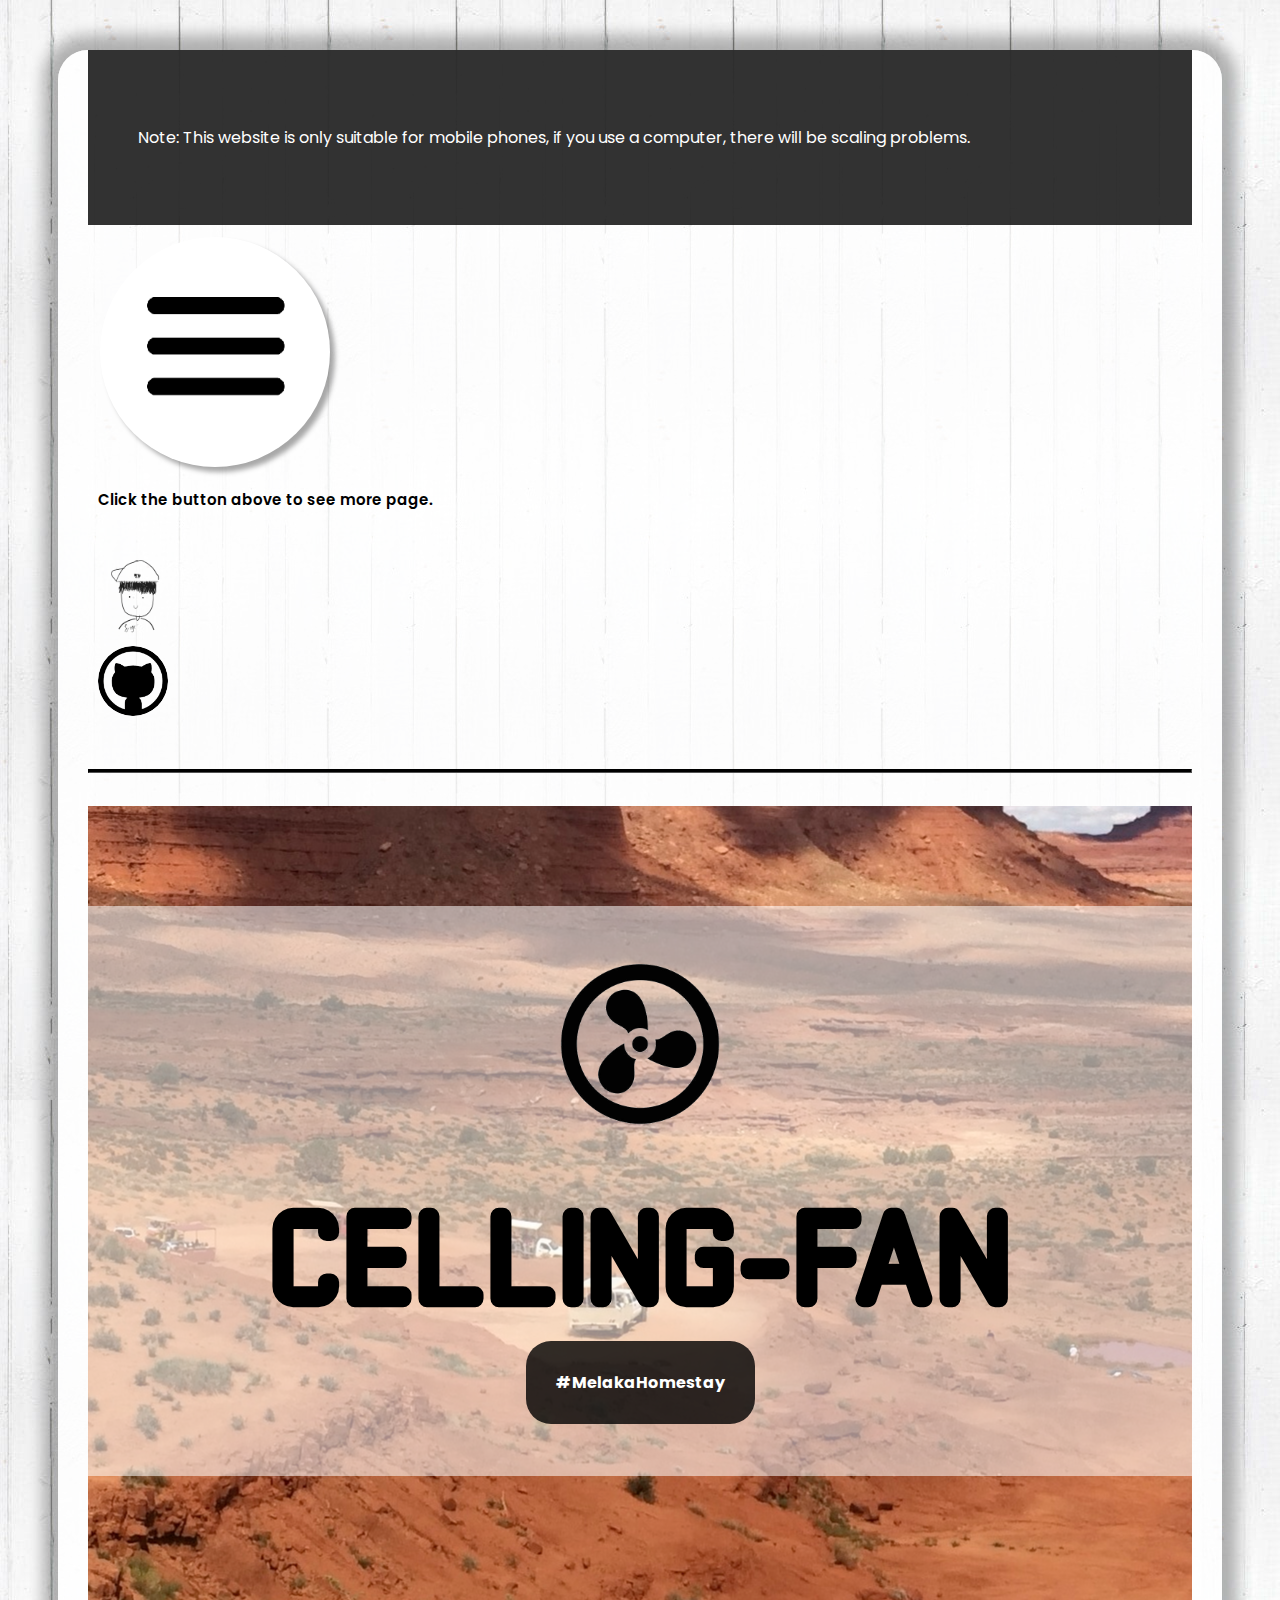
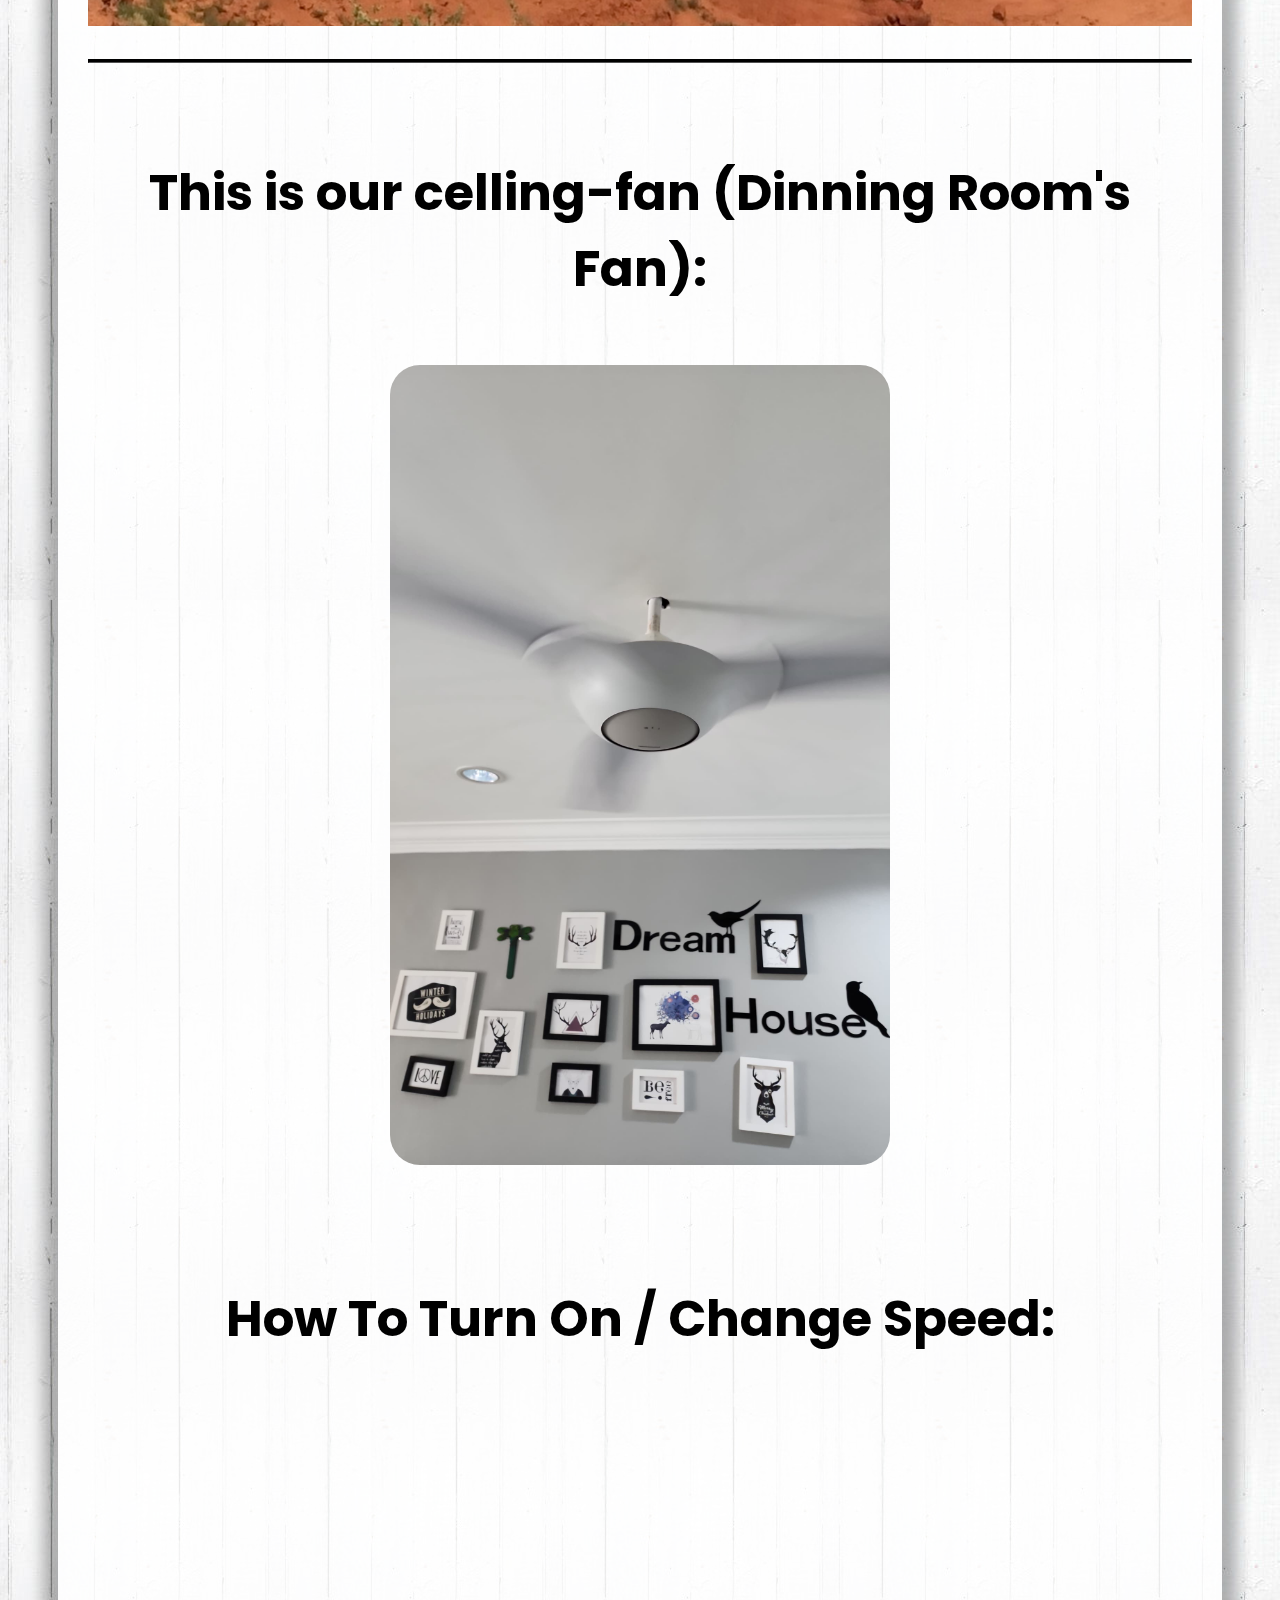
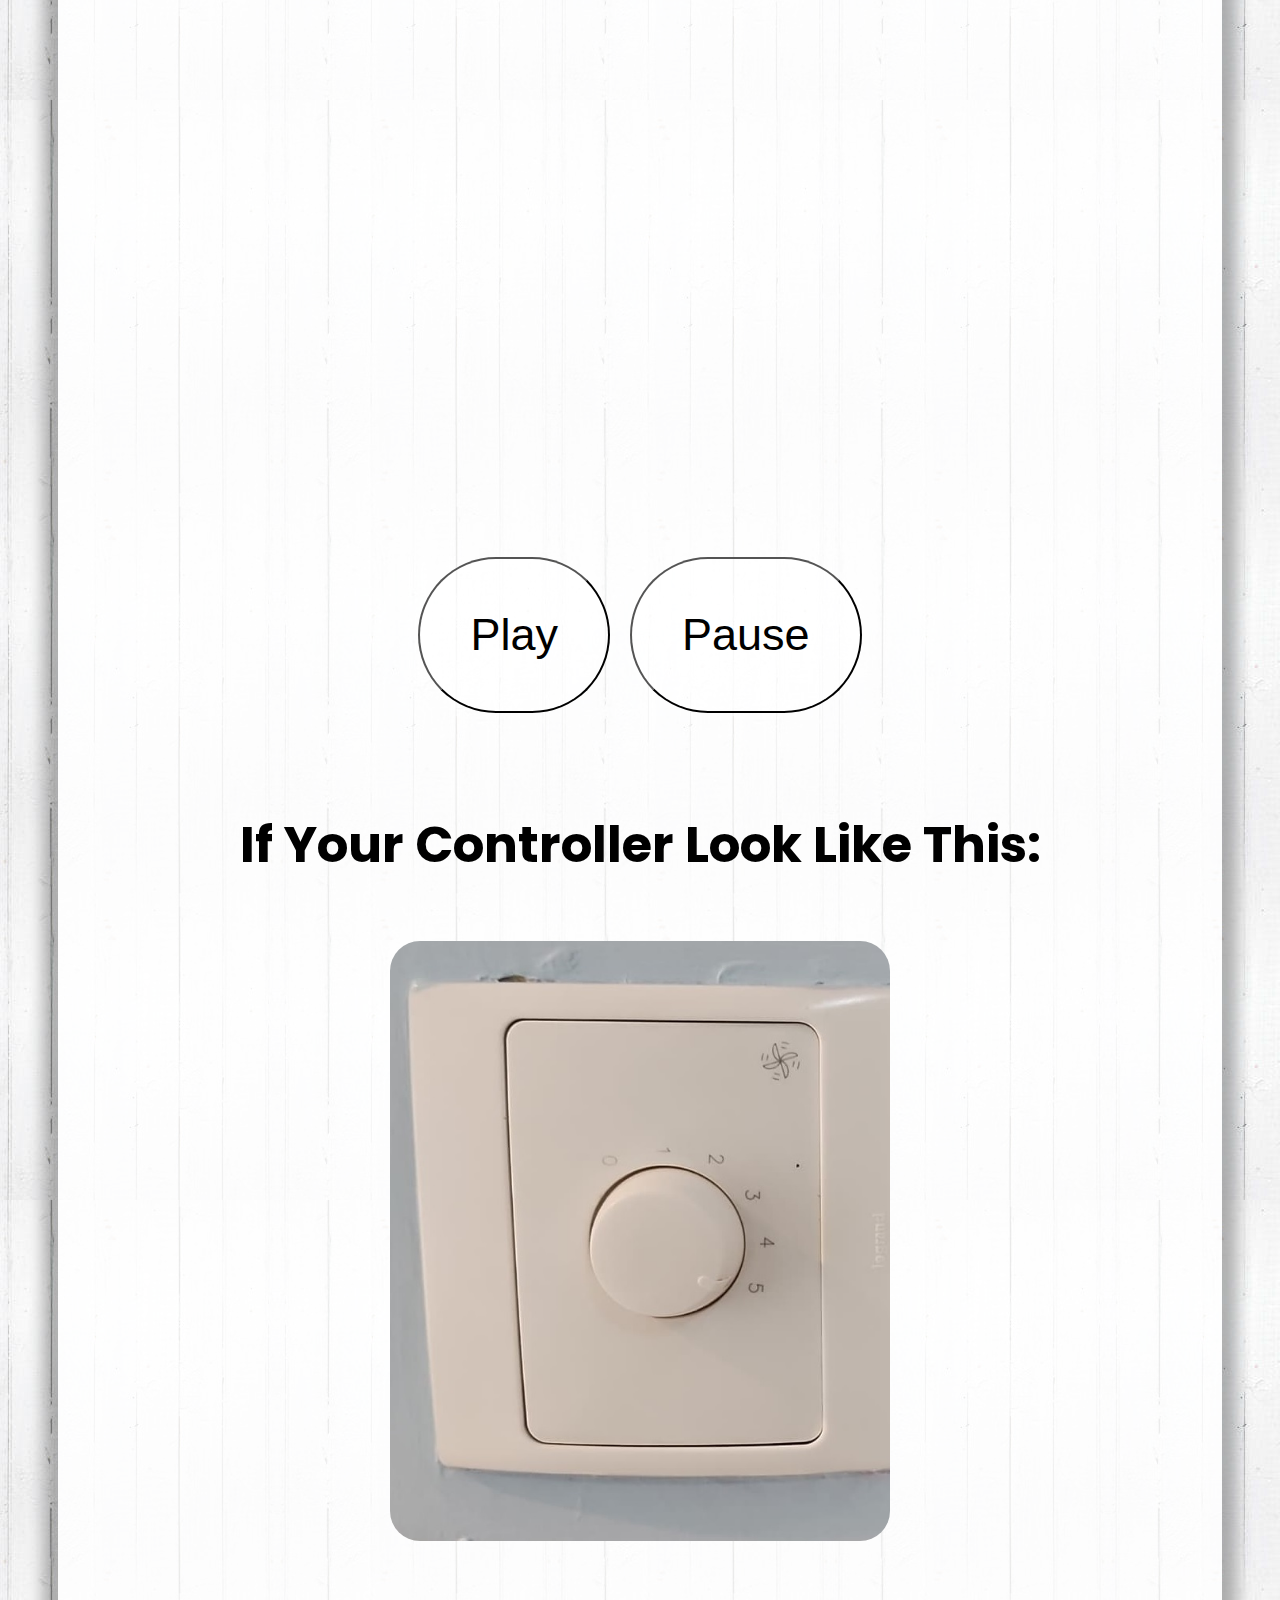
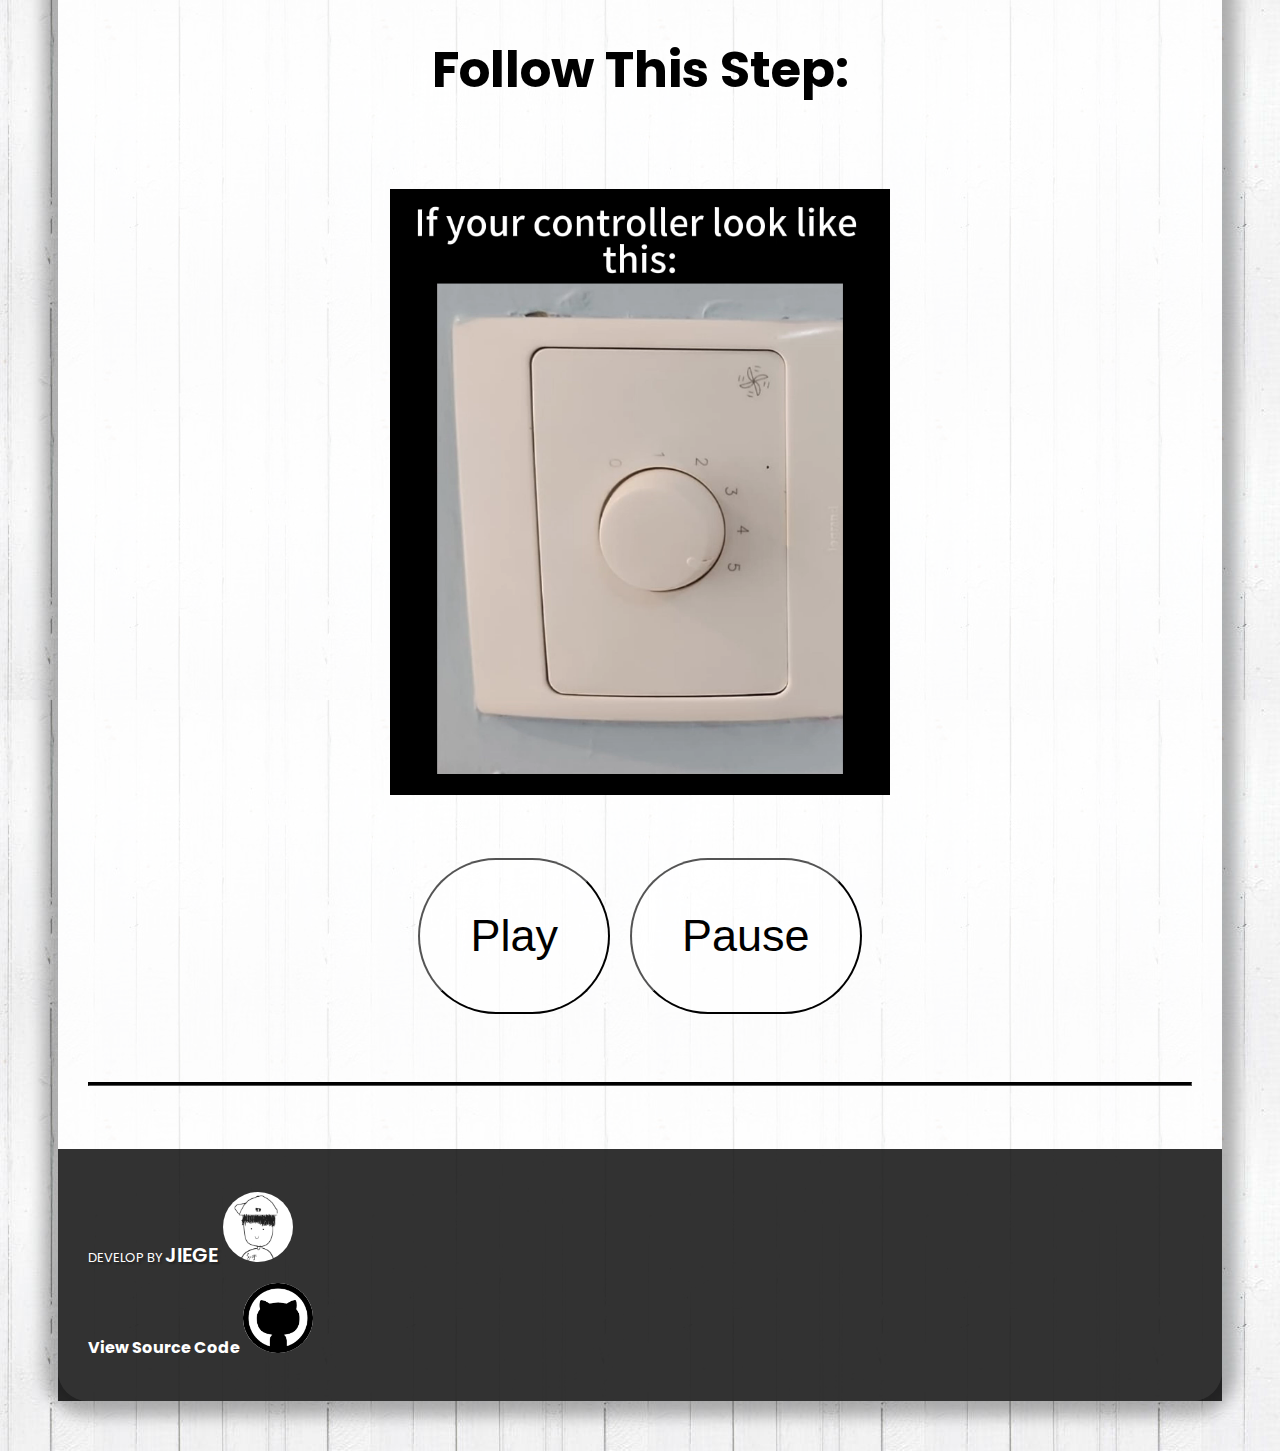
<file: inf1932.html>
<!DOCTYPE html>
<html>
	<head>
          
        <title>
            Celling Fan Information | Melaka Homestay
        </title>
		<link rel = "stylesheet" href="style.css">
        <link rel = "icon" href = 
"fanico.png" 
        type = "image/x-icon">
    </head>
	
	

	<body  class = "content" background = "bg.jpg">
		<!-- NoScript Text -->
		<center>
			<noscript>
				<br>
				<br>
				<br>
				<div class="noscript-text">
					<p>
						<br>
						This site need JavaScript to run.
						<br>
						<br>
					</p>
				</div>
				<br>
				<br>
				<br>
				<br>
				<br>
				<br>


			</noscript>
		</center>
		<!-- End -->

		<div class="contain">
			<div class="all">

				<!-- Only-Mobile Notice -->
				
				<div class="top">
					<br id="brcontop1">
					<div id="contop"> Note: This website is only suitable for mobile phones, if you use a computer, there will be scaling problems. </div>
					<br id="brcontop2">
					<!-- Javascript Sync -->
					<script src="index.js"></script>
				</div>

				<!-- End -->
				
				<div class = "dropdown">
					<button><img class="menuico" width="200" height="200" src="menu.png"></button>
					
					<div class = "contentdrop">
						<a href="index.html"><img width=70 height=70 src="ico.png" alt="homeicon"> Home</a>
						<hr>
						<b class="selected"><a href="/inf1932.html"><img width=70 height=70 src="fanico.png" alt="homeicon"> How to turn celling can on / off & How to change celling fan speed</a></b>
						<hr>
						<a href="/inf8102.html"><img width=70 height=70 src="wifiicon.png" alt="wifiicon"> How to turn on WI-FI / WI-FI password</a>
						<hr>
						<a href="/inf9770.html"><img width="70" height="80" src = "lockicon.jpeg" alt="lockicon"> How to Unlock / Lock the padlock</a>
						<hr>
						<a href="https://jiegeblog.eu.org/"><img width="70" height="70" src = "authorico.png" alt="lockicon"><br />Website Author</a>
					</div>
				</div>
				<h1 class="click-here-for-menu-notice-textstyle">Click the button above to see more page.</h1>
				<br>
				<!--Author Icon-->
				<div class="decoration">
					<a href="https://jiegeblog.eu.org/"><img width="78" height="78" src="authorico.png" alt="about"></a>
				</div>
				<div class="decoration">
					<a href="https://github.com/GaoZi2014/homestay-beta_updated"><img width="70" height="70" src="githubicon.png" alt="profile-icon"></a>
				</div>
				<!--End-->
				<div id = content>
					<br>
					<hr>
					<!-- Develop By JIEGE -->
					<br>
					<div class="header">
						<br>
						<br>
						<div class="header-content">
							<br>
							<br>
							<img src="fanico.png" width="170" height="180" alt="icon">
							<b><h1 style="font-size: 140px;" class="title">CELLING-FAN</h1></b>
							<br>
							<b><sup class="style1">ㅤ#MelakaHomestayㅤ</sup></b>
							<br>
							<br>
							<br>
							<br>
						</div>
					</div>
					<br>
					<hr>
					<br></br>
					<h1 style="font-size: 50px;">This is our celling-fan (Dinning Room's Fan):</h1>
					<br>
					<img height="800" width="500" src="fan1.jpg" alt="Fan Picture">
					<br>
					<br>
					<br>
					<br>
					<h1 style="font-size: 50px;">How To Turn On / Change Speed:</h1>
					<br>
					<video id="video-1" width="500" height="700" src = "fanvideo.mp4"></video>
					<br>
					<br>
					<div class="play-pausebutton">
						<button onclick="play()">Play</button><button onclick="pause()">Pause</button>
					</div>
					<script src="index.html"></script>

					<br>
					<br>
					<h1 style="font-size: 50px;">If Your Controller Look Like This:</h1>
					<br>
					<img height="600" width="500" src="controller1.jpg" alt="Controller Picture">
					<br>
					<br>
					<br>
					<h1 style="font-size: 50px;">Follow This Step:</h1>
					<video id="video-4" width="500" height="700" src = "fanvideo2.mp4"></video>
					<div class="play-pausebutton">
						<button onclick="play3()">Play</button><button onclick="pause3()">Pause</button>
					</div>
					<br>
					<br>
					
				</div>
				
				<hr style ="color: black">
				<br>
			</div>
			<div class="copyright-notice">
				<div class="copyright-section-content">
					<p class="copyright">DEVELOP BY <a href="https://jiegeblog.eu.org/" class="name-one">JIEGE <img width="70" height="70" src="authorico1.png" alt="profile-icon"></p></a>
					<b><a class="source-code-style" href="https://github.com/GaoZi2014/homestay-beta_updated"><h1>View Source Code <img width="70" height="70" src="githubicon1.png" alt="github-icon"></h1></a></b>
				</div>
			</div>
		</div>
	</body>
</html>
</file>
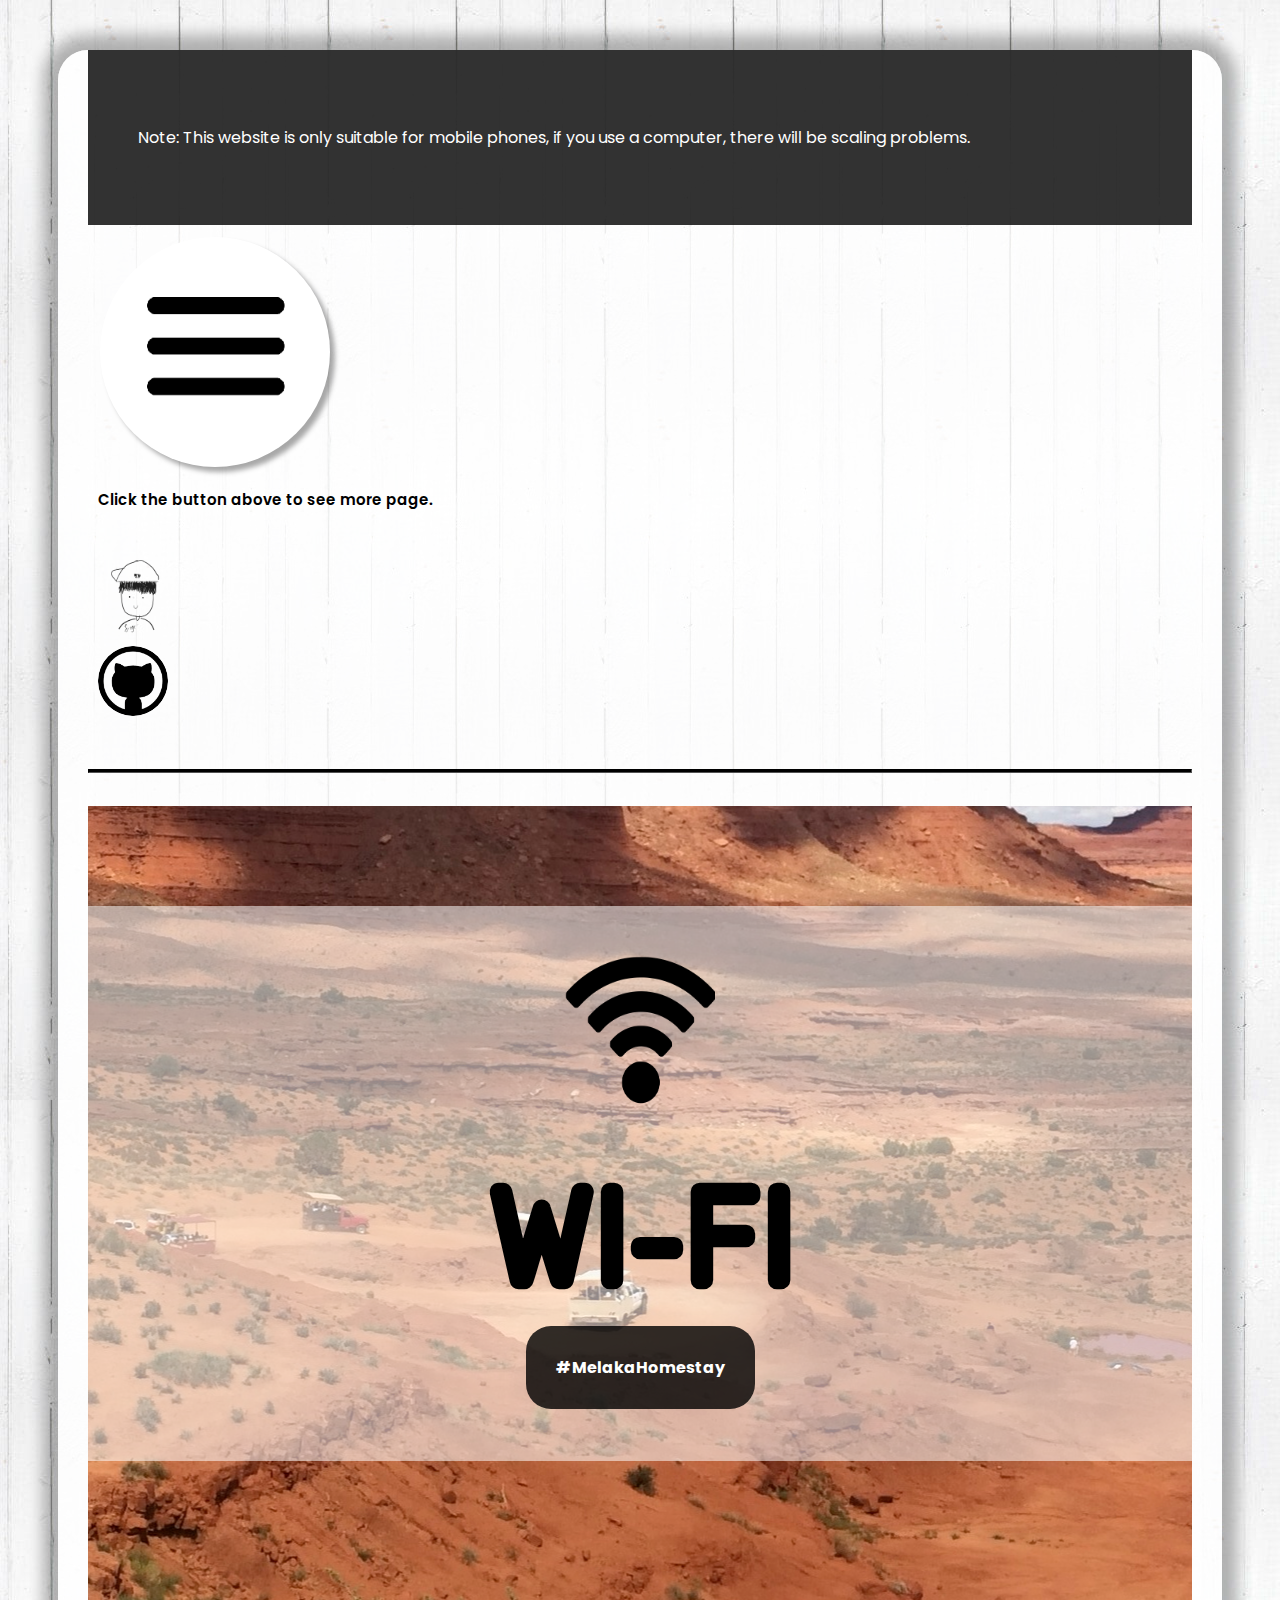
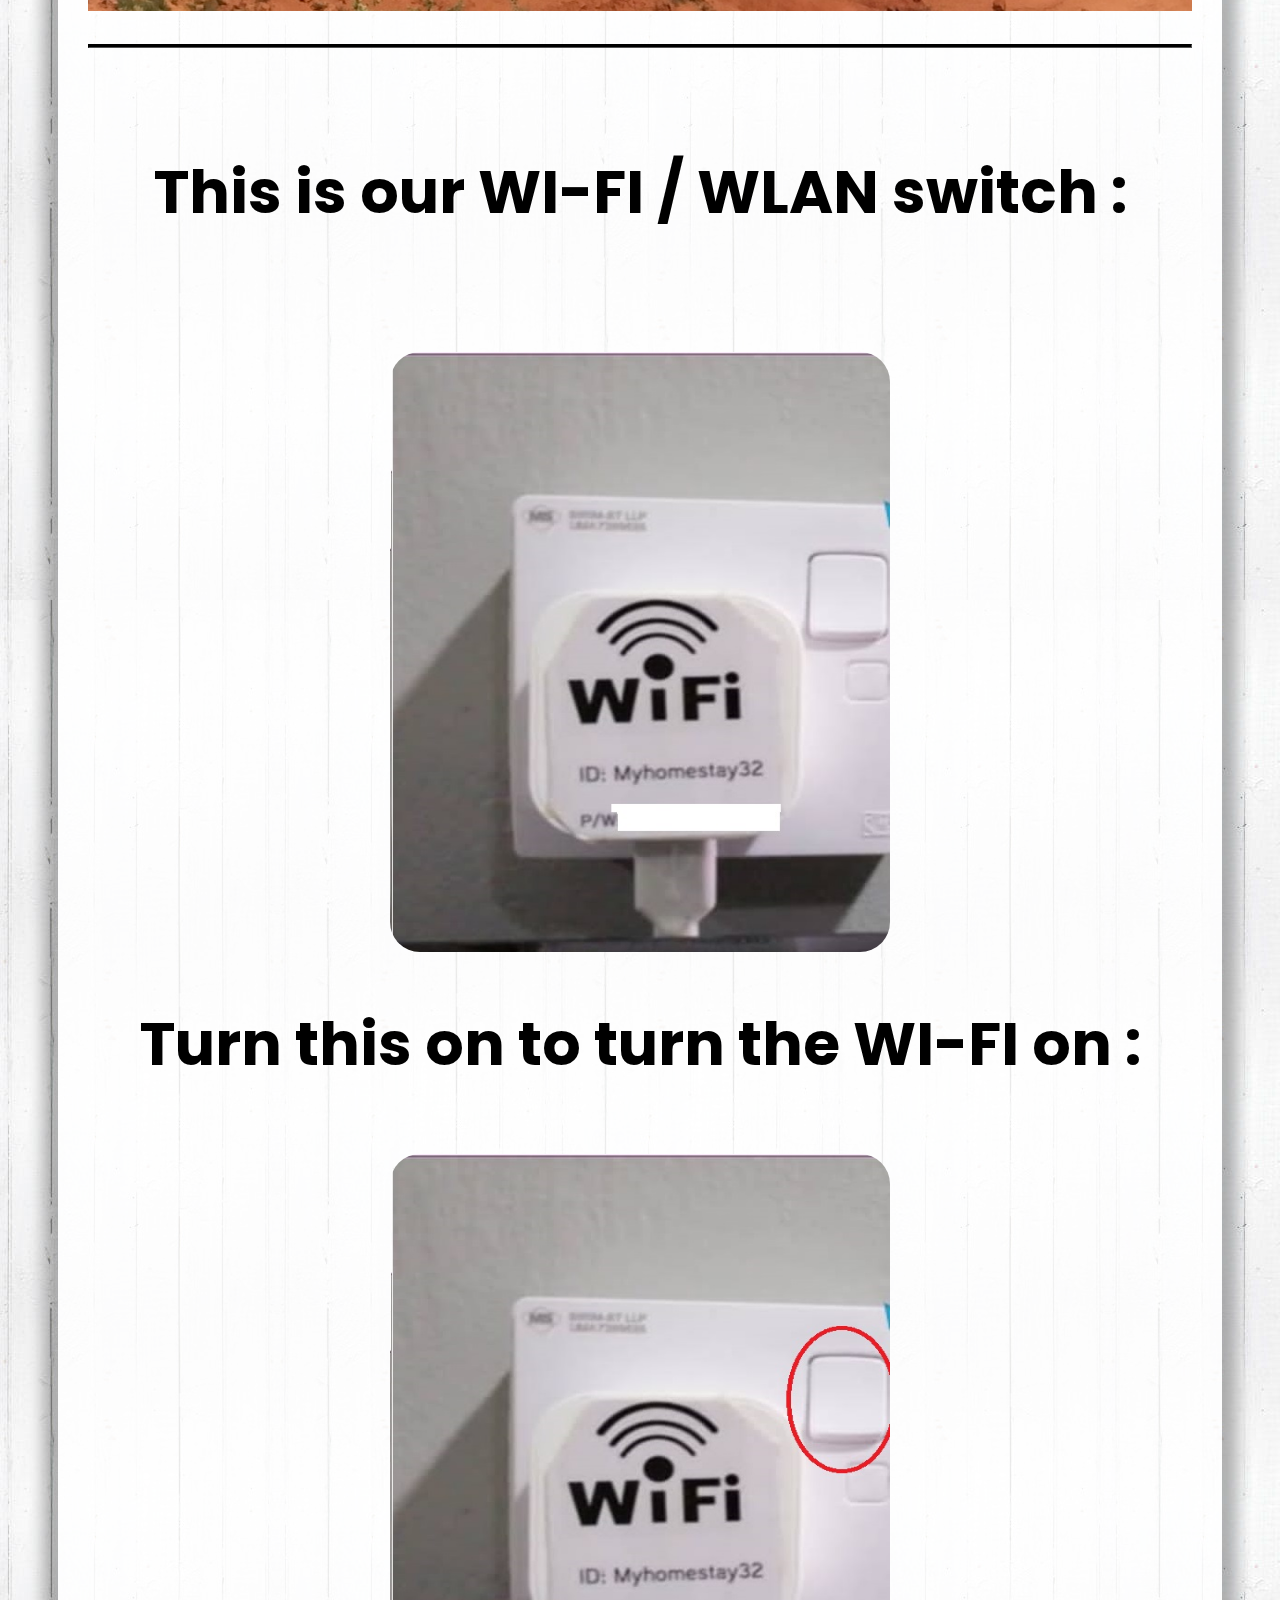
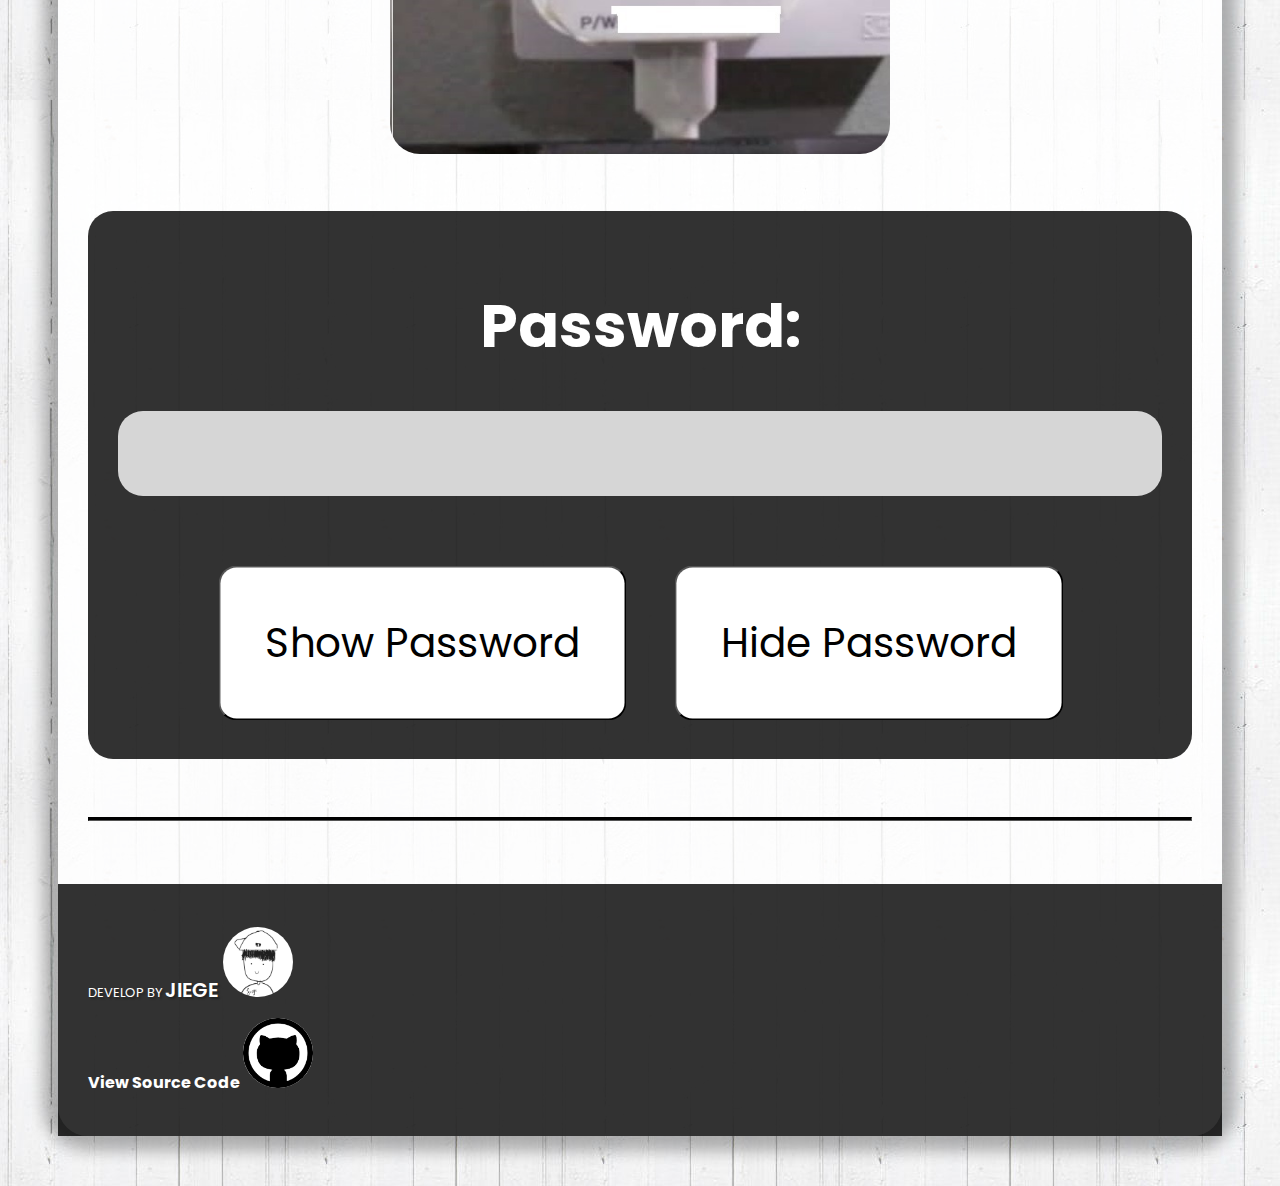
<file: inf8102.html>
<!DOCTYPE html>
<html>
	<head>
          
        <title>
            WI-FI Information | Melaka Homestay
        </title>
		<link rel = "stylesheet" href="style.css">
        <link rel = "icon" href = 
"wifiicon.png" 
        type = "image/x-icon">
    </head>
	
	

	<body class = "content" background = "bg.jpg">
		<!-- NoScript Text -->
		<center>
			<noscript>
				<br>
				<br>
				<br>
				<div class="noscript-text">
					<p>
						<br>
						This site need JavaScript to run.
						<br>
						<br>
					</p>
				</div>
				<br>
				<br>
				<br>
				<br>
				<br>
				<br>


			</noscript>
		</center>
		<!-- End -->

		<div class="contain">
			<div class="all">

				<!-- Only-Mobile Notice -->
				
				<div class="top">
					<br id="brcontop1">
					<div id="contop"> Note: This website is only suitable for mobile phones, if you use a computer, there will be scaling problems. </div>
					<br id="brcontop2">
					<!-- Javascript Sync -->
					<script src="index.js"></script>
				</div>

				<!-- End -->
				
				<div class = "dropdown">
					<button><img class="menuico" width="200" height="200" src="menu.png"></button>
					
					<div class = "contentdrop">
						<a href="index.html"><img width=70 height=70 src="ico.png" alt="homeicon"> Home</a>
						<hr>
						<a href="/inf1932.html"><img width=70 height=70 src="fanico.png" alt="homeicon"> How to turn celling can on / off & How to change celling fan speed</a>
						<hr>
						<b class="selected"><a href="/inf8102.html"><img width=70 height=70 src="wifiicon.png" alt="wifiicon"> How to turn on WI-FI / WI-FI password</a></b>
						<hr>
						<a href="/inf9770.html"><img width="70" height="80" src = "lockicon.jpeg" alt="lockicon"> How to Unlock / Lock the padlock</a>
						<hr>
						<a href="https://jiegeblog.eu.org/"><img width="70" height="70" src = "authorico.png" alt="lockicon"><br />Website Author</a>
					</div>
				</div>
				<h1 class="click-here-for-menu-notice-textstyle">Click the button above to see more page.</h1>
				<br>
				<!--Author Icon-->
				<div class="decoration">
					<a href="https://jiegeblog.eu.org/"><img width="78" height="78" src="authorico.png" alt="about"></a>
				</div>
				<div class="decoration">
					<a href="https://github.com/GaoZi2014/homestay-beta_updated"><img width="70" height="70" src="githubicon.png" alt="profile-icon"></a>
				</div>
				<!--End-->
				<div id = content>
					<br>
					<hr>
					<!-- Develop By JIEGE -->
					<br>
					<div class="header">
						<br>
						<br>
						<div class="header-content">
							<br>
							<br>
							<img src="wifiicon.png" width="150" height="150" alt="icon">
							<b><h1 class="title">WI-FI</h1></b>
							<br>
							<b><sup class="style1">ㅤ#MelakaHomestayㅤ</sup></b>
							<br>
							<br>
							<br>
							<br>
						</div>
					</div>
					<br>
					<hr>
					<br></br>
					</b><h1 style="color:black;font-size:60px;">This is our WI-FI / WLAN switch :</h1></b>
					<br></br>
					<br><img src="wlan.jpg" width="500" height="600" sizes="(max-width: 800px) 600vw, 800px"></br>
					</b><h1 style="color:black;font-size:60px;">Turn this on to turn the WI-FI on :</h1></b>
					<br><img src="wlan1.jpg" width="500" height="600" sizes="(max-width: 800px) 600vw, 800px"></br>
					<br>
					<br>
					<div class="style1">
						<h1 style="color:rgb(255, 255, 255);font-size:60px;">Password:</h1>
						
						<h1 class="style3" id="pass"><br></h1>
						<br></br>
						<button type = "button" onclick="password()" class="inf">Show Password</button>
						<button type = "button" onclick="hidepassword()" class="inf1">Hide Password</button>
					</div>
					<script src="index.js"></script>
					<br></br>
				</div>
				<hr style ="color: black">
				<br>
			</div>
			<div class="copyright-notice">
				<div class="copyright-section-content">
					<p class="copyright">DEVELOP BY <a href="https://jiegeblog.eu.org/" class="name-one">JIEGE <img width="70" height="70" src="authorico1.png" alt="profile-icon"></p></a>
					<b><a class="source-code-style" href="https://github.com/GaoZi2014/homestay-beta_updated"><h1>View Source Code <img width="70" height="70" src="githubicon1.png" alt="github-icon"></h1></a></b>
				</div>
			</div>
		</div>
	</body>
</html>
</file>
<file: style.css>
/* fonts */
@import url('https://fonts.googleapis.com/css2?family=Poppins:wght@400;500;600&display=swap');

@import url('https://fonts.googleapis.com/css2?family=Monomaniac+One&display=swap');

hr {
	height: 2px;
	background-color: black;
	border-color: black;
}

body {
	background-image: "bg.jpg";
	width: auto;
	height: auto;
	color: black;
	font-family: 'Poppins', sans-serif;

}

#content {
	width: auto;
	height: auto;
	margin: auto;
	font-family: 'Poppins', sans-serif;
	text-align: center;
}

@media screen and (max-width: 700px) {
  .row {flex-direction: column;}
}

.for-user {
	font-family: 'Poppins', sans-serif;
	color: black;
}

.for-user a {
	font-family: 'Poppins', sans-serif;
	text-decoration: none;
}

.for-user li{
	list-style-type: none;
}

.rec-food {
	font-family: 'Poppins', sans-serif;
}

.inf {
	font-family: 'Poppins', sans-serif;
	font-size: 45px;
	padding: 50px;
	transform: scale(0.9) perspective(2500px);
}

.inf:hover {
	background-color: #f5f5f5;
}

button {
	background-color: white;
	border-radius: 20px;
	outline: none;
	-webkit-tap-highlight-color: transparent;
	-webkit-user-select: none;
}

.dropdown a{
	border-radius: 30px;
	font-size: 50px;
	display: block;
	color: black;
	padding: 10px 15px;
	text-align: left;
	text-decoration: none;
	transform: scale(0.9) perspective(2500px) rotateY(10deg);
	outline: none;
	-webkit-tap-highlight-color: transparent;
	-webkit-user-select: none;
}

.contentdrop {
	font-size: 50px;
	font-family: 'Poppins', sans-serif;
	font-weight: 400;
	z-index: 1;
	margin: auto;
	grid-template-columns: repeat(auto-fill, minmax(150px, 1fr));
	width: fit-content;
	height: fit-content;
	position: relative;
	text-align: left;
}

.dropdown .contentdrop{
	display: none;
	position: absolute;
	background-color: hsl(0, 0%, 100%);
	min-width: 100px;
	box-shadow: 2px 2px 5px hsla(0, 0%, 0%, 0.800);
	text-align: left;
	border-radius: 30px;
}

.dropdown:hover .contentdrop {
	display: block;
	text-align: left;
	max-width: 400px;
}

.dropdown {
	display: inline-block;
}

.dropdown button{
	font-size: 60px;
	background-color: white;
	color: rgb(255, 255, 255);
	padding: 10px 15px;
	border: none;
	cursor: pointer;
	text-align: left;
	margin: 5%;
	height: 230px;
	width: 230px;
	border-radius: 500px;
	box-shadow: 5px 5px 5px #00000057;
}


.dropdown a:hover{
	background-color: rgb(235, 235, 235);
	transform: scale(1.0) perspective(2500px) rotateY(10deg);
}

img.menuico{
	border-radius: 500px;
	margin: 0px;
}

img.menuico:hover{
	transform: scale(1.1) perspective(2500px);
}

.title{
	font-family: 'Monomaniac One', sans-serif;
	color:black;
	font-size:150px;
	margin: 0px;
}

.contain {
	background-color: #ffffffcd;
	margin: 50px;
	border-radius: 30px;
	box-shadow: 0px 0px 15px 15px #0000004a;
	
}

.contain::content {
	margin: 5px;
}

.all {
	margin: 30px;
}


#content img {
	border-radius: 30px;
	border: none;
}

#content video{
	border-radius: 30px;
}

.selected {
	transform: scale(1.1) perspective(2500px);
	font-weight: 600;

}

.selected img{
	transform: scale(1.2) perspective(2500px);
}

.name-one {
    font-size: 20px;
    text-decoration: none;
    color: #ffffff;
	font-weight: 600;
}

.name-one:hover {
	color: #c2c2c2;
	cursor: pointer;
}

.copyright{
    text-align: left;
    text-shadow: 2px 2px 2px#0000004d;
    font-size: 13px;
}

a {
	outline: none;
	-webkit-tap-highlight-color: transparent;
	-webkit-user-select: none;
}

.style1 {
	font-size: medium;
	background-color: #000000cd;
	color: white;
	padding: 30px;
	border-radius: 25px;
}

.style1-fordec {
	font-size: 15px;
	background-color: #000000cd;
	color: white;
	padding: 30px;
	border-radius: 25px;
}

.header{
	background-color: #ffffff00;
	padding-top: 50px;
	padding-bottom: 150px;
	background-image: url(background.png);
	background-repeat: no-repeat;
	background-position: center;
}

.style2{
	background-color: #000000cd;
	color: rgb(255, 255, 255);
	padding: 30px;
	border-radius: 0px;
	margin: 0px;
}

.style2 img{
	border-radius: 100px;
}

.source-code-style{
	color: #fff;
	font-size:8px;
	text-decoration: none;
	font-weight: 400;
}

.source-code-style:hover {
	color: #c2c2c2;
	cursor: pointer;
}

.header-content {
	background-color: #ffffff89;
	
}

.decoration {
	height: 80px;
	width: 80px;
	border-radius: 500px;
	margin: 10px;
}

.decoration img {
	border-radius: 100px;
}

.decoration img:hover {
	transform: scale(1.2) perspective(2500px);
}

.inf1 {
	font-family: 'Poppins', sans-serif;
	font-size: 45px;
	padding: 50px;
	transform: scale(0.9) perspective(2500px);
}

.inf1:hover {
	background-color: #f5f5f5;
}

.top {
	background-color: #000000cd;
	margin: 0px;
	color: #fff;

}

#contop {
	margin: 50px;
}

.version h2 {
	color: #686868;
	margin: 0px;
	
}

.background-for-user-note {
	background-color: #000000b8;
	color: #fff;
	border-radius: 30px;
}

.background-for-user-note li{
	text-align: center;
}

.background-for-user-location {
	background-color: #000000b8;
	color: #fff;
	border-radius: 30px;
}

.background-for-user-location li{
	color: #00b3ff;
	font-size: 35px;
}

.background-for-user-location li:hover{
	color: #0095d4;
}

.locationlink b{
	font-weight: 500;
	
}

.noscript-text {
	background-color: #000000cd;
	color: #fff;
	font-size: 40px;
}

.style3 {
	font-size: medium;
	background-color: #ffffffcd;
	color: rgb(0, 0, 0);
	padding: 30px;
	border-radius: 25px;
}

.play-pausebutton button{
	font-size: 45px;
	padding: 50px;
	border-radius: 100px;
	background-color: #ffffff86;
	margin: 10px;
}

.play-pausebutton button:hover{
	font-size: 45px;
	padding: 50px;
	border-radius: 100px;
	margin: 10px;
	background-color: #f5f5f586;
	cursor: pointer;
}

.copyright-notice{
	background-color: #000000cd;
	color: rgb(255, 255, 255);
	padding: 30px;
	border-radius: 0px;
	margin: 0px;
}

.copyright-notice img{
	border-radius: 100px;
}

.click-here-for-menu-notice-textstyle{
	margin: 10px;
	font-weight: 600;
	font-size: 15px;
	max-width: 500px;
}
</file>
